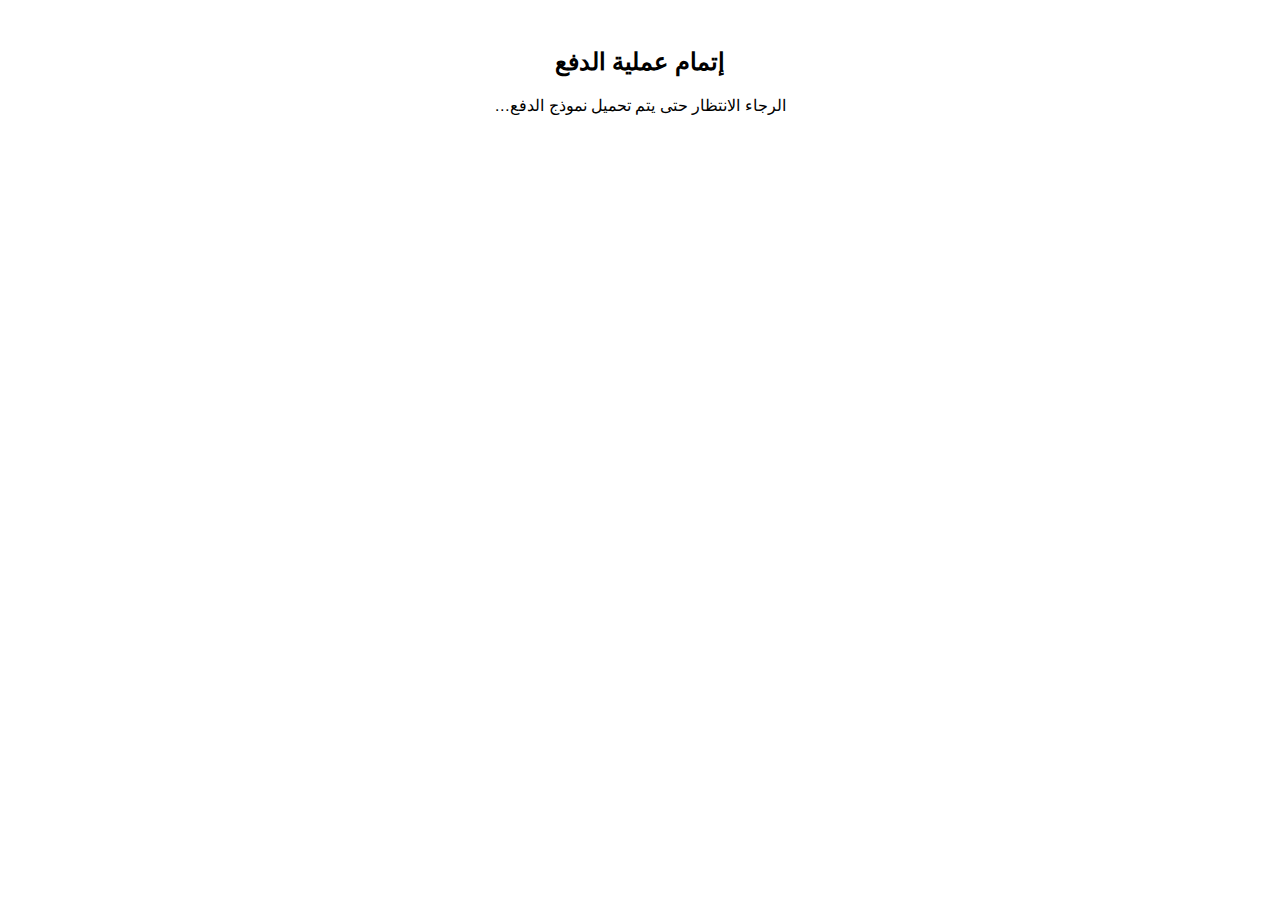
<file: hyperpay.html>
<!DOCTYPE html>
<html lang="ar">
<head>
  <meta charset="UTF-8">
  <title>الدفع عبر HyperPay</title>
  <style>
    body {
      font-family: sans-serif;
      padding: 20px;
      direction: rtl;
      text-align: center;
    }
    .container {
      max-width: 500px;
      margin: auto;
    }
  </style>
</head>
<body>

  <div class="container">
    <h2>إتمام عملية الدفع</h2>
    <p>الرجاء الانتظار حتى يتم تحميل نموذج الدفع…</p>

    <!-- نموذج الدفع -->
    <form action="payment-result.html" class="paymentWidgets" data-brands="VISA MASTER MADA"></form>
  </div>

  <script>
    // قراءة checkoutId و mode من الرابط
    const urlParams = new URLSearchParams(window.location.search);
    const checkoutId = urlParams.get("checkoutId");
    const mode = urlParams.get("mode");

    // تحديد رابط السكربت حسب وضع التشغيل
    const scriptUrl =
      mode === "test"
        ? `https://eu-test.oppwa.com/v1/paymentWidgets.js?checkoutId=${checkoutId}`
        : `https://eu-prod.oppwa.com/v1/paymentWidgets.js?checkoutId=${checkoutId}`;

    // تحميل سكربت HyperPay
    const script = document.createElement("script");
    script.src = scriptUrl;
    document.body.appendChild(script);
  </script>

</body>
</html>
</file>
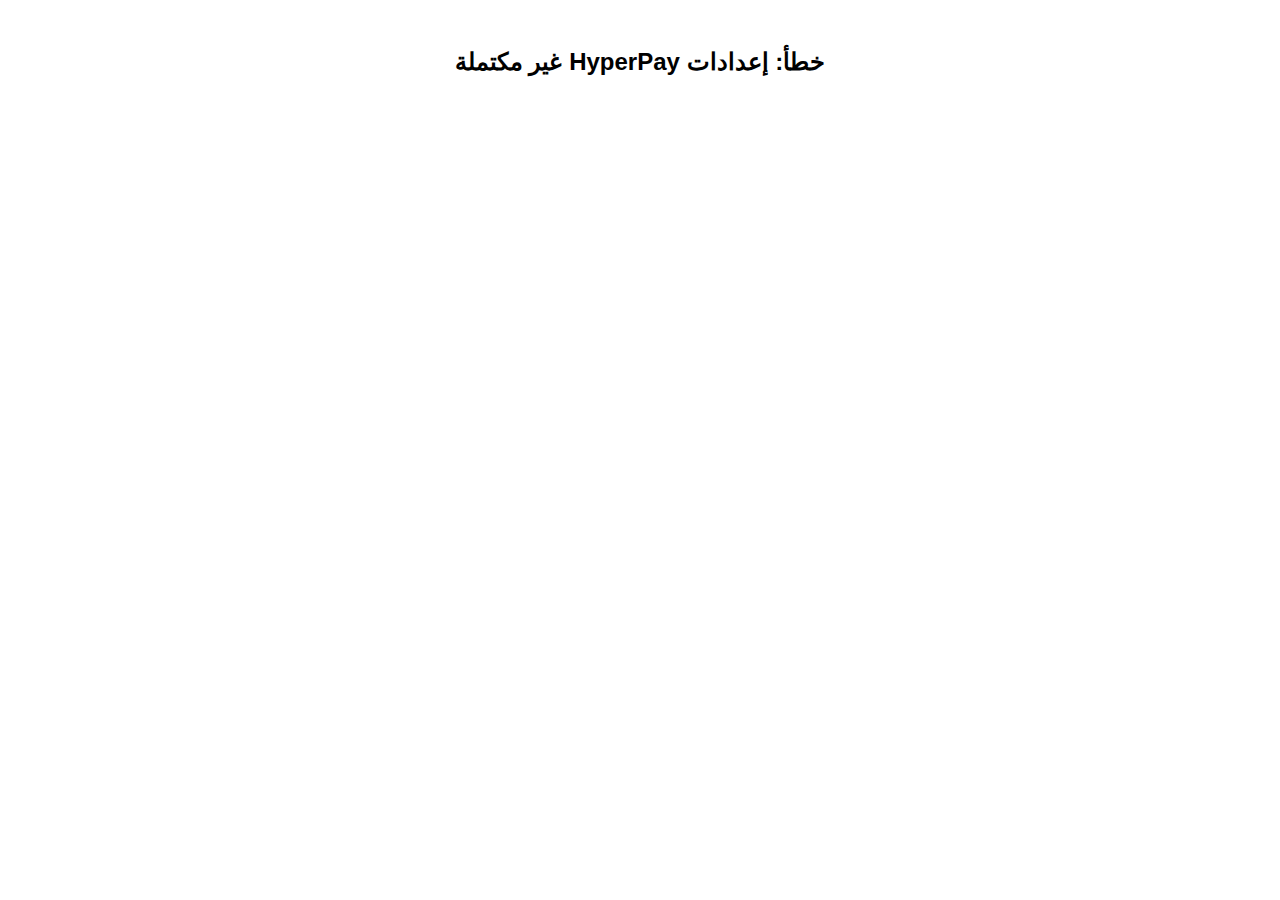
<file: payment-result.html>
<!DOCTYPE html>
<html lang="ar">
<head>
  <meta charset="UTF-8">
  <title>نتيجة الدفع</title>
  <style>
    body {
      font-family: sans-serif;
      padding: 20px;
      direction: rtl;
      text-align: center;
    }
    .box {
      max-width: 500px;
      margin: auto;
      padding: 20px;
      border-radius: 10px;
      background: #f5f5f5;
    }
  </style>
</head>
<body>

  <div class="box">
    <h2>جاري التحقق من عملية الدفع…</h2>
    <p>الرجاء الانتظار لحظات.</p>
  </div>

  <script>
    // قراءة checkoutId و mode من الرابط
    const urlParams = new URLSearchParams(window.location.search);
    const checkoutId = urlParams.get("id");
    const mode = urlParams.get("mode");

    // جلب إعدادات HyperPay من localStorage
    const settings = JSON.parse(localStorage.getItem("paymentSettings"));

    if (!settings || !settings.entityId || !settings.accessToken) {
      document.body.innerHTML = "<h2>خطأ: إعدادات HyperPay غير مكتملة</h2>";
      throw new Error("Missing HyperPay settings");
    }

    const entityId = settings.entityId;
    const token = settings.accessToken;

    // رابط API حسب وضع التشغيل
    const url =
      mode === "test"
        ? `https://eu-test.oppwa.com/v1/checkouts/${checkoutId}/payment?entityId=${entityId}`
        : `https://eu-prod.oppwa.com/v1/checkouts/${checkoutId}/payment?entityId=${entityId}`;

    // التحقق من الدفع
    fetch(url, {
      method: "GET",
      headers: {
        Authorization: `Bearer ${token}`
      }
    })
      .then(res => res.json())
      .then(data => {
        console.log("Payment Result:", data);

        const resultCode = data.result.code;

        // أكواد النجاح في HyperPay تبدأ بـ 000.
if (resultCode.startsWith("000")) {
  document.body.innerHTML = `
    <div class="box">
      <h2 style="color:green;">تم الدفع بنجاح</h2>
      <p>شكراً لك، تم تأكيد عملية الدفع.</p>
      <button onclick="goBack()">العودة للمتجر</button>
    </div>
  `;

  // تحديث حالة رابط الدفع داخل منصتك
  const links = JSON.parse(localStorage.getItem("paymentLinks")) || [];
  const link = links.find(l => l.checkoutId === checkoutId);

  if (link) {
    link.status = "paid";
    link.paidAt = new Date().toISOString();
    localStorage.setItem("paymentLinks", JSON.stringify(links));
  }

  // 🔥 استرجاع بيانات الطلب المحفوظة مسبقًا
  const pending = JSON.parse(localStorage.getItem("pendingOrderData"));

  // 🔥 إنشاء الطلب باستخدام البيانات المحفوظة
  const orderId = createOrder({
    merchantId: pending.merchantId,
    items: pending.items,
    subtotal: pending.subtotal,
    discount: pending.discount,
    total: pending.total,
    coupon: pending.coupon,
    paymentMethod: "online"
  });

  // 🔥 ربط الطلب برابط الدفع
  link.orderId = orderId;
  localStorage.setItem("paymentLinks", JSON.stringify(links));

  // حذف البيانات المؤقتة
  localStorage.removeItem("pendingOrderData");

} else {
  document.body.innerHTML = `
    <div class="box">
      <h2 style="color:red;">فشل الدفع</h2>
      <p>للأسف لم تتم عملية الدفع.</p>
      <button onclick="goBack()">العودة للمتجر</button>
    </div>
  `;
}
      })
      .catch(err => {
        console.error(err);
        document.body.innerHTML = "<h2>حدث خطأ أثناء التحقق من الدفع</h2>";
      });

    function goBack() {
      window.location.href = "index.html";
    }
  </script>

</body>
</html>
</file>
